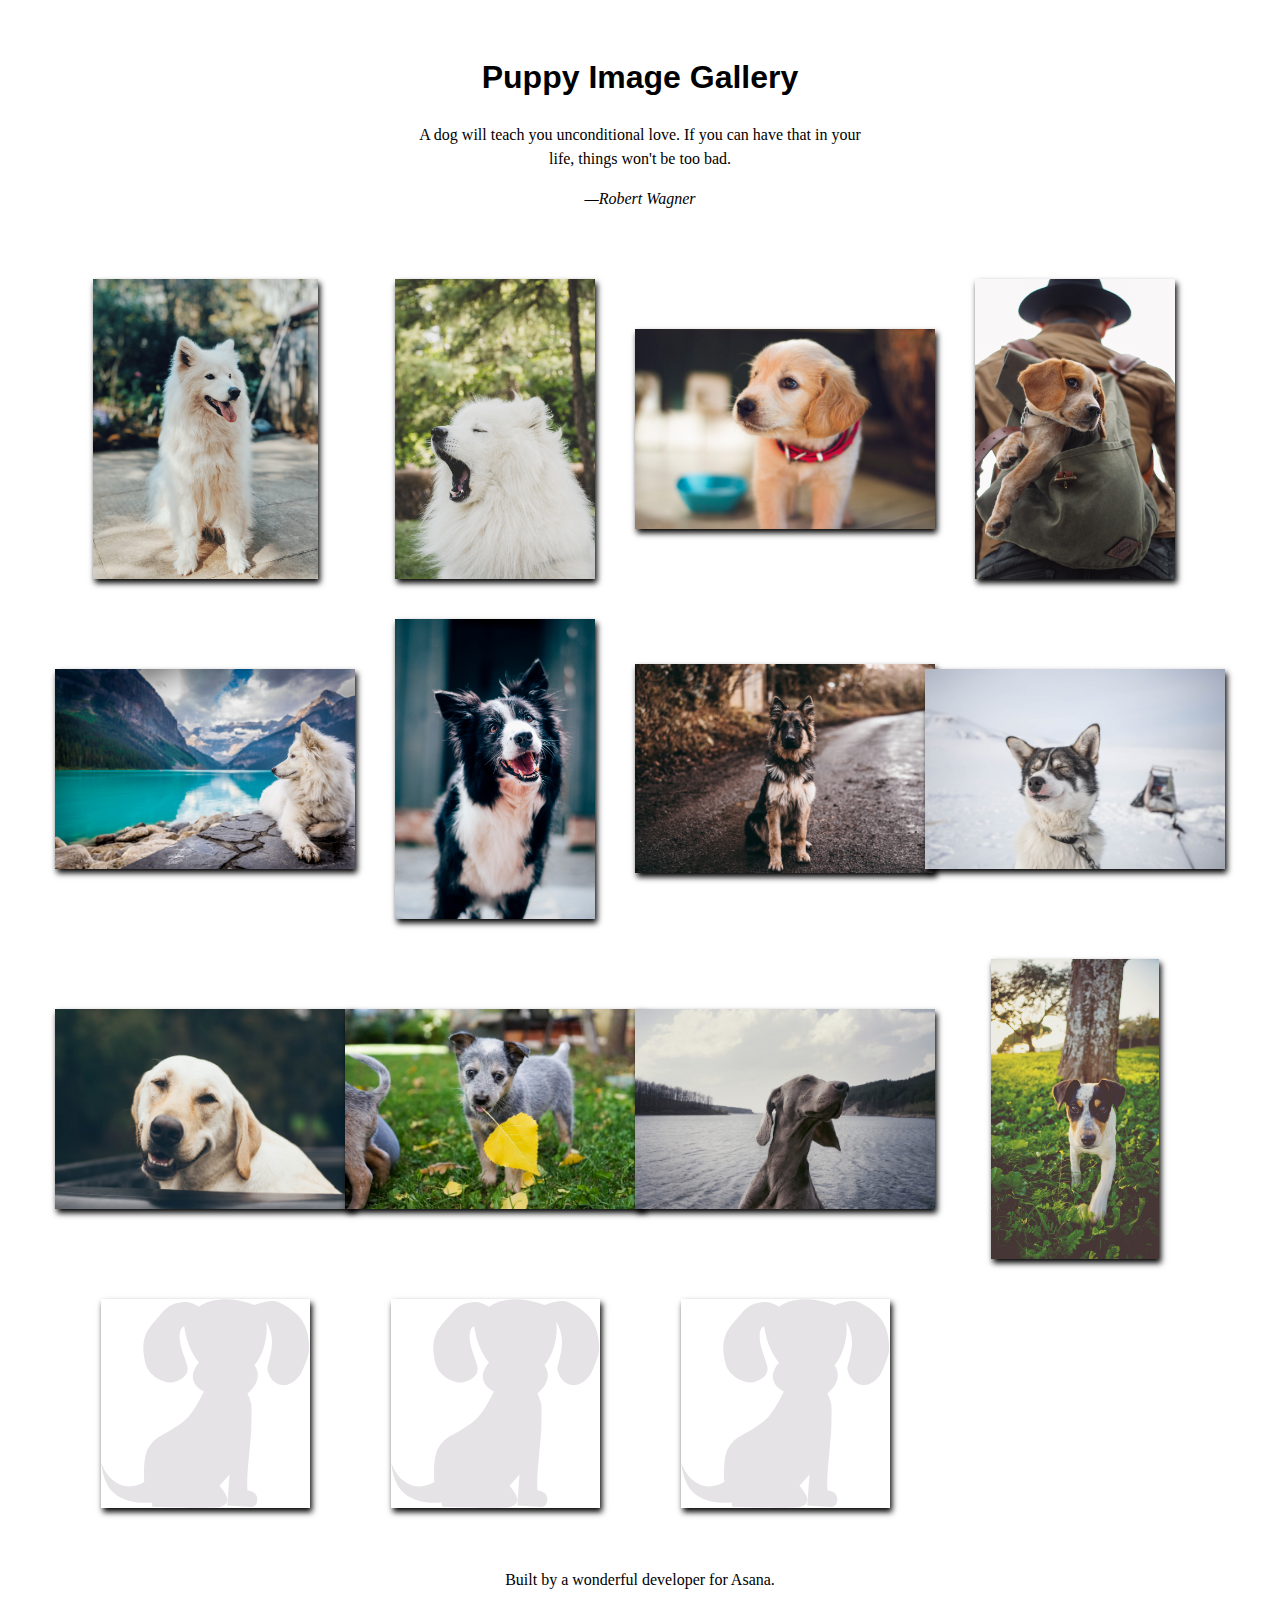
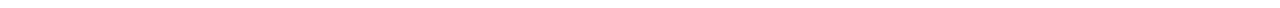
<file: index.html>
<!DOCTYPE html>
<html>
  <head>
    <title>Asana Pet Adoption</title>
    <meta
      name="description"
      content="Find your next furry friend in the bay area with Asana Pet Adoption "
    />
    <meta name="keywords" content="dog, adopt, pet, puppy, animal, rescue" />
    <link rel="stylesheet" href="./assets/styles/site.css" />
    <meta name="viewport" content="width=device-width, initial-scale=1.0" />
  </head>
  <body>
    <div include-snippet="./assets/snippets/header.html"></div>
    <div include-snippet="./assets/snippets/content.html"></div>
    <div include-snippet="./assets/snippets/footer.html"></div>
    <script src="index.js"></script>
    <script src="content.js"></script>
    <script src="modal.js"></script>
  </body>
</html>
</file>
<file: assets/styles/site.css>
/* Globals */
:root {
  --font-sans: "Helvetica Neue", Helvetica, Arial, sans-serif;
  --font-serif: Georgia, serif;
  --color-secondary: #333;
  --color-link: #635ac7;

  font-family: var(--font-sans);
  font-weight: normal;
  line-height: 1.5;
}

body {
  margin: 0;
}

a {
  color: var(--color-link);
}

/* Header */
.site-header {
  padding-bottom: 2rem;
  padding-top: 2rem;
  text-align: center;
}

.site-header__quote {
  color: var(--color);
  font-family: var(--font-serif);
  margin-left: auto;
  margin-right: auto;
  max-width: 460px;
}

/* Loader */
.site-content__ripple {
  display: inline-block;
  position: relative;
  width: 64px;
  height: 64px;
  left: 50%;
  transform: translateX(-50%);
}
.site-content__ripple div {
  position: absolute;
  border: 4px solid black;
  opacity: 1;
  border-radius: 50%;
  animation: site-content__ripple 1s cubic-bezier(0, 0.2, 0.8, 1) infinite;
}
.site-content__ripple div:nth-child(2) {
  animation-delay: -0.5s;
}
@keyframes site-content__ripple {
  0% {
    top: 28px;
    left: 28px;
    width: 0;
    height: 0;
    opacity: 1;
  }
  100% {
    top: -1px;
    left: -1px;
    width: 58px;
    height: 58px;
    opacity: 0;
  }
}

/* Image Grid */
#site-content__container {
  display: grid;
  grid-gap: 40px;
  grid-template-columns: repeat(auto-fill, minmax(250px, 1fr));
  justify-items: center;
  align-items: center;
  margin: 20px 80px;
}

#site-content__container img {
  max-width: 300px;
  min-height: 200px;
  max-height: 300px;
  box-shadow: 2px 4px 6px;
  cursor: pointer;
}

@keyframes fadeIn {
  from {
    opacity: 0;
  }

  to {
    opacity: 1;
  }
}

.site-content__fadeIn {
  animation-name: fadeIn;
  animation-duration: 3s;
}

/* Modal */
.site-content__modal {
  display: none;
  position: fixed;
  left: 0;
  top: 0;
  width: 100%;
  height: 100%;
  z-index: 2;
}

.site-content__modal .site-content__overlay {
  position: absolute;
  left: 0;
  top: 0;
  width: 100%;
  height: 100%;
  z-index: 3;
  background: rgba(0, 0, 0, 0.85);
}

.site-content__modal .site-content__modal-content img {
  z-index: 4;
  position: absolute;
  top: 50%;
  left: 50%;
  transform: translate(-50%, -50%);
  max-height: 100%;
}

.site-content__modal .site-content__close-modal {
  z-index: 4;
  color: white;
  position: absolute;
  right: 10px;
  cursor: pointer;
  font-size: 50px;
  opacity: 0.5;
  background: none;
  border: none;
  transition: opacity 0.2s ease;
}

.site-content__modal .site-content__close-modal:hover {
  opacity: 0.9;
}

/* Footer */
.site-footer {
  color: var(--color);
  font-family: var(--font-serif);
  text-align: center;
  margin-top: 60px;
}

/* Mobile View */
@media only screen and (max-width: 425px) {
  .site-header {
    padding: 0 2rem 2rem 2rem;
  }

  #site-content__container {
    margin: 0;
  }

  .site-content__modal .site-content__modal-content img {
    max-width: 100%;
  }
}
</file>
